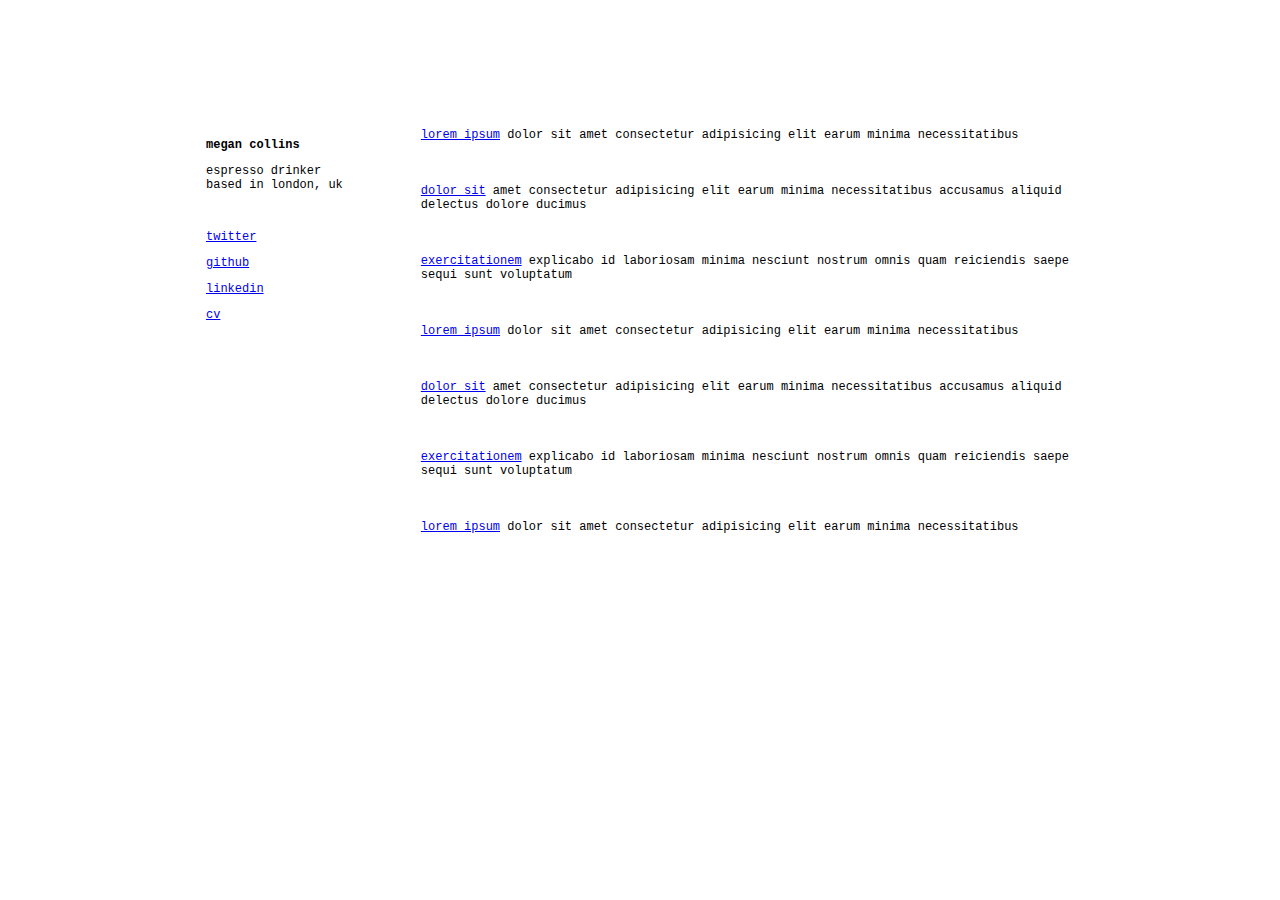
<file: index.html>
<head>
    <title>megan collins</title>

    <link rel="Stylesheet" type="text/css" href="./style.css" />
    <link rel="icon" href="images/sauceboatlogo.jpg">


</head>

<body>



    <!-- Page content -->
    <div class="content">
        <!-- Side navigation -->
        <div class="sidenav">
            <p id="name"><B>megan collins</B></p>
            <p id="description">espresso drinker</br> based in london, uk</p>
            <a href="pt.html">twitter</a>
            <a href="pt.html">github</a>
            <a href="pt.html">linkedin</a>
            <a href="pt.html">cv</a>
        </div>

        <div class="works">
<!--            <p><a href="theartist.html">the artist</a> is a pen plotter fed a randomised cctv stream that detects and draws objects on it's travels</p>-->
<!--            <p><a href="#">pushkin00000bot</a> is a twitter bot scheduled to tweet lines from a text file generated by a model trained on 3,200 of my own tweets</p>-->
<!--            <p><a href="#">syndar gallery</a> is an online exhibition using filters to emulate colour vision deficiencies</p>-->
<!--            <p><a href="theartist.html">plotter drawings</a> are a series of conceptual ballpoint drawings done during the early construction of <a href="theartist.html">the artist</a></p>-->
            <p><a href="pt.html">lorem ipsum</a> dolor sit amet consectetur adipisicing elit earum minima necessitatibus</p>
            <p><a href="pt.html">dolor sit</a> amet consectetur adipisicing elit earum minima necessitatibus accusamus aliquid delectus dolore ducimus</p>
            <p><a href="pt.html">exercitationem</a> explicabo id laboriosam minima nesciunt nostrum omnis quam reiciendis saepe sequi sunt voluptatum</p>
            <p><a href="pt.html">lorem ipsum</a> dolor sit amet consectetur adipisicing elit earum minima necessitatibus</p>
            <p><a href="pt.html">dolor sit</a> amet consectetur adipisicing elit earum minima necessitatibus accusamus aliquid delectus dolore ducimus</p>
            <p><a href="pt.html">exercitationem</a> explicabo id laboriosam minima nesciunt nostrum omnis quam reiciendis saepe sequi sunt voluptatum</p>
            <p><a href="pt.html">lorem ipsum</a> dolor sit amet consectetur adipisicing elit earum minima necessitatibus</p>
        </div>
    </div>


</body>
</file>
<file: style.css>
/* The sidebar menu */
/*.sidenav {*/
/*    height: 100%; !* Full-height: remove this if you want "auto" height *!*/
/*    width: 160px; !* Set the width of the sidebar *!*/
/*    position: fixed; !* Fixed Sidebar (stay in place on scroll) *!*/
/*    z-index: 1; !* Stay on top *!*/
/*    top: 0; !* Stay at the top *!*/
/*    left: 0;*/
/*    background-color: #111; !* Black *!*/
/*    overflow-x: hidden; !* Disable horizontal scroll *!*/
/*    padding-top: 20px;*/
/*}*/

.content {
    max-width: 900px;
    margin: auto;
    /*background-color: red;*/
    font-size: 12;
    font-family: 'Courier New', Courier, monospace;
}

#portfolio {
    padding-top: 5%;
}

#portfolio1 {
    padding-top: 15%;
}

.fuckoff {
    text-align: center;
}

#content {
    padding-top: 5%;
    text-align: center;
}

.sidenav {
    padding-top: 10%;
    /*padding-left: 100px;*/
    float: left;
        /*position: fixed; !* Fixed Sidebar (stay in place on scroll) *!*/
    font-size: 12;

}

/* The navigation menu links */
.sidenav a {
    padding: 6px 16px 6px 16px;
    display: block;
    text-align: left;
}
.sidenav p {
    padding: 0px 8px 0px 16px;
    margin-top: 0;
    display: block;
}

#name {
    padding-top: 40px;
}

#description {
    padding-bottom: 20px;
}

.sidenav h4 {

    display: block;
}


.works {
    overflow: hidden;
    padding-top: 8.7%;
    padding-left: 70px;
        font-size: 12;

}

.works p {
    /*text-align: right;*/
    padding-top: 30px;

}

/*!* When you mouse over the navigation links, change their color *!*/
/*.sidenav a:hover {*/
/*    color: #f1f1f1;*/
/*}*/

/*!* Style page content *!*/
/*.main {*/
/*    margin-left: 160px; !* Same as the width of the sidebar *!*/
/*    padding: 0px 10px;*/
/*}*/

/*!* On smaller screens, where height is less than 450px, change the style of the sidebar (less padding and a smaller font size) *!*/
/*@media screen and (max-height: 450px) {*/
/*    .sidenav {padding-top: 15px;}*/
/*    .sidenav a {font-size: 18px;}*/
/*}*/
</file>
